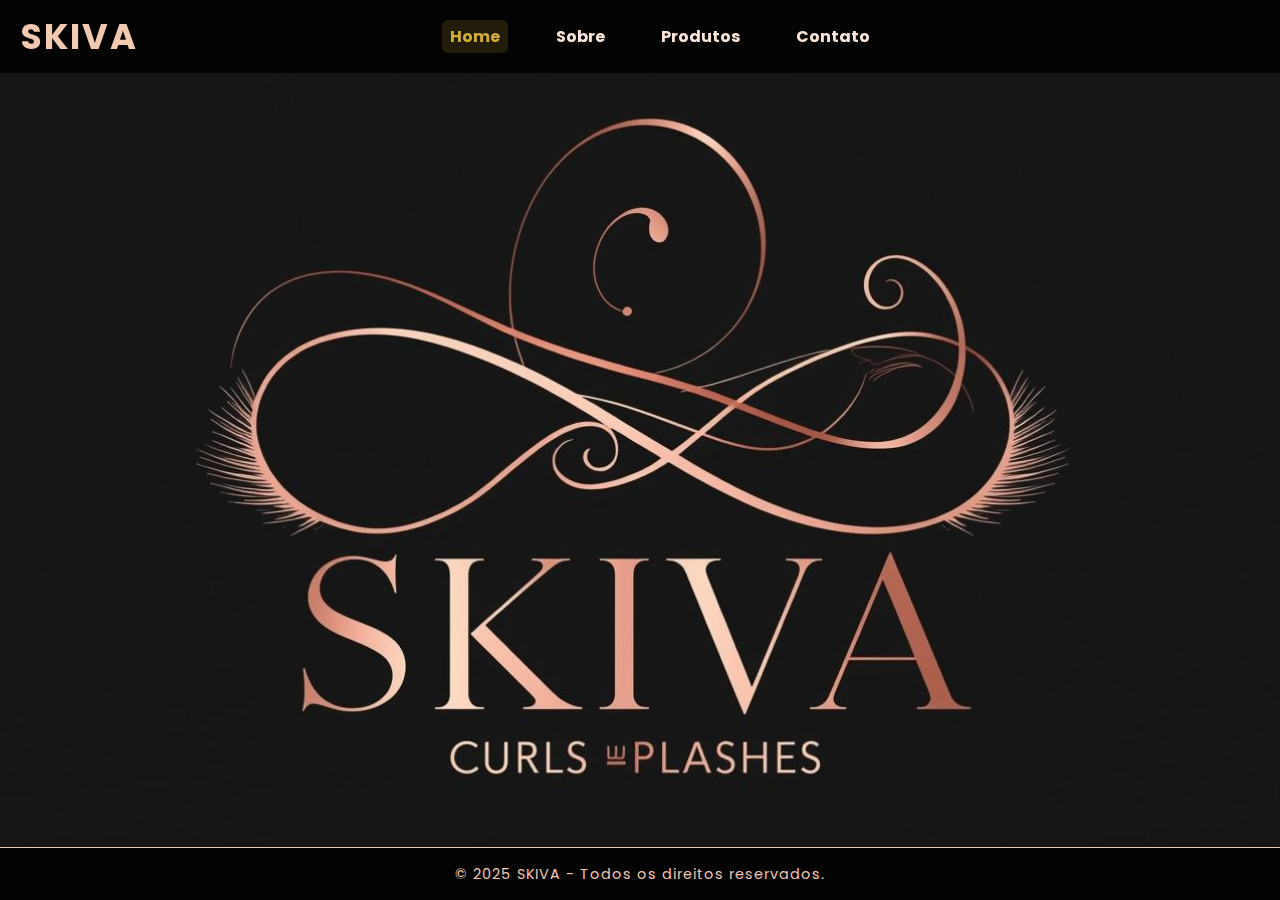
<file: index.html>
<!DOCTYPE html>
<html lang="pt-BR">
<head>
  <meta charset="UTF-8" />
  <meta name="viewport" content="width=device-width, initial-scale=1.0" />
  <title>SKIVA - Home</title>
  <link rel="stylesheet" href="estilo.css" />
</head>
<body>
  <header>
    <h1>SKIVA</h1>
    <nav>
      <ul>
        <li><a href="index.html" class="ativo">Home</a></li>
        <li><a href="sobre.html">Sobre</a></li>
        <li><a href="produtos.html">Produtos</a></li>
        <li><a href="contato.html">Contato</a></li>
      </ul>
    </nav>
  </header>
  <main>
    <section class="principal">
      <h2>Bem-vinda</h2>
      <p>Beleza natural, cuidado real.
Salão especializado em cabelos cacheados e cuidados com cílios. Aqui, cada cacho e cada olhar são únicos e tratados com o carinho que merecem.</p>
    </section>

    <section class="caixas-home">
      <div class="caixa">
        <h3>Valores</h3>
        <p>Prezamos pela autenticidade, respeito à diversidade, qualidade nos serviços e produtos, sustentabilidade, acolhimento e constante aprimoramento profissional para oferecer o melhor cuidado aos nossos clientes.</p>
      </div>

      <div class="caixa">
        <h3>Missão</h3>
        <p>Proporcionar uma experiência acolhedora e personalizada, valorizando a beleza natural dos cabelos cacheados por meio de cuidados especializados, produtos de qualidade e atendimento humanizado.</p>
      </div>

      <div class="caixa">
        <h3>Visão</h3>
        <p>Ser reconhecida como referência no mercado, oferecendo soluções que impactem positivamente a vida das pessoas.</p>
      </div>
    </section>
  </main>

  <footer>
    <p>&copy; 2025 SKIVA - Todos os direitos reservados.</p>
  </footer>
</body>
</html>
</file>
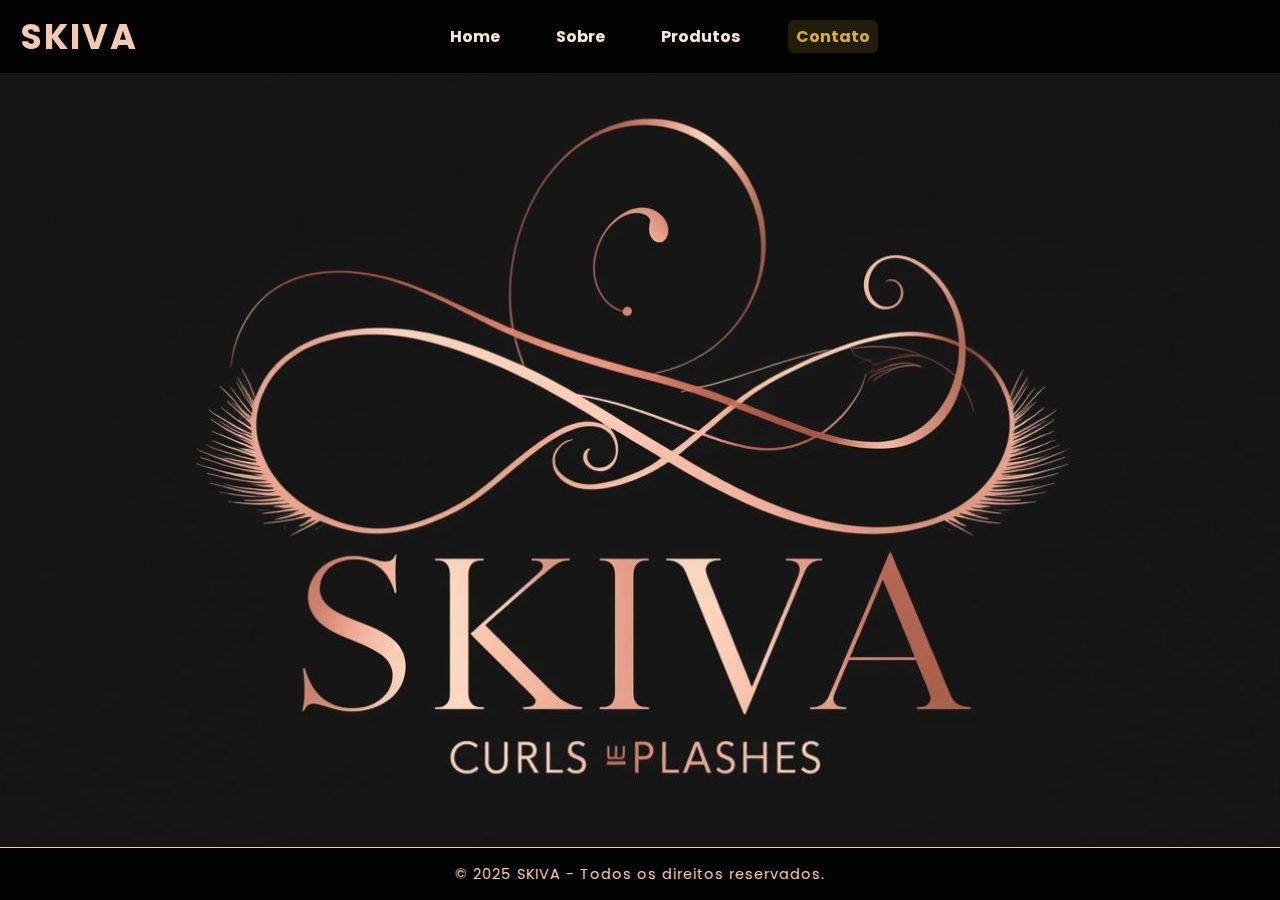
<file: contato.html>
<!DOCTYPE html>
<html lang="pt-BR">
<head>
  <meta charset="UTF-8" />
  <meta name="viewport" content="width=device-width, initial-scale=1.0" />
  <title>Contato - SKIVA</title>
  <link rel="stylesheet" href="estilo.css" />
</head>
<body>
  <header>
    <h1>SKIVA</h1>
    <button id="menu-toggle" class="hamburger" aria-label="Abrir menu" aria-expanded="false">
      <span class="bar"></span>
      <span class="bar"></span>
      <span class="bar"></span>
    </button>
    <nav>
      <ul>
        <li><a href="index.html">Home</a></li>
        <li><a href="sobre.html">Sobre</a></li>
        <li><a href="produtos.html">Produtos</a></li>
        <li><a href="contato.html" class="ativo">Contato</a></li>
      </ul>
    </nav>
  </header>

  <main>
    <section class="contato">
      <h2>Entre em Contato</h2>
      <p>Converse conosco nas redes sociais:</p>

      <div class="redes-sociais">
        <a href="https://wa.me/5599999999999" target="_blank" class="icone whatsapp" aria-label="WhatsApp">
          <img src="imagem/icons8-whatsapp-48.png" alt="WhatsApp">
        </a>
        <a href="https://jaime-guilherme.github.io/skiva-desing-Insta/" target="_blank" class="icone instagram" aria-label="Instagram">
          <img src="imagem/icons8-instagram-48.png" alt="Instagram">
        </a>
        <a href="https://www.facebook.com/seupagina" target="_blank" class="icone facebook" aria-label="Facebook">
          <img src="imagem/icons8-facebook-48.png" alt="Facebook">
        </a>
        <a href="https://twitter.com/seuperfil" target="_blank" class="icone twitter" aria-label="Twitter / X">
          <img src="imagem/icons8-x-50.png" alt="Twitter / X">
        </a>
      </div>
    </section>
  </main>

  <footer>
    <p>&copy; 2025 SKIVA - Todos os direitos reservados.</p>
  </footer>
  <script src="script.js"></script>
</body>
</html>
</file>
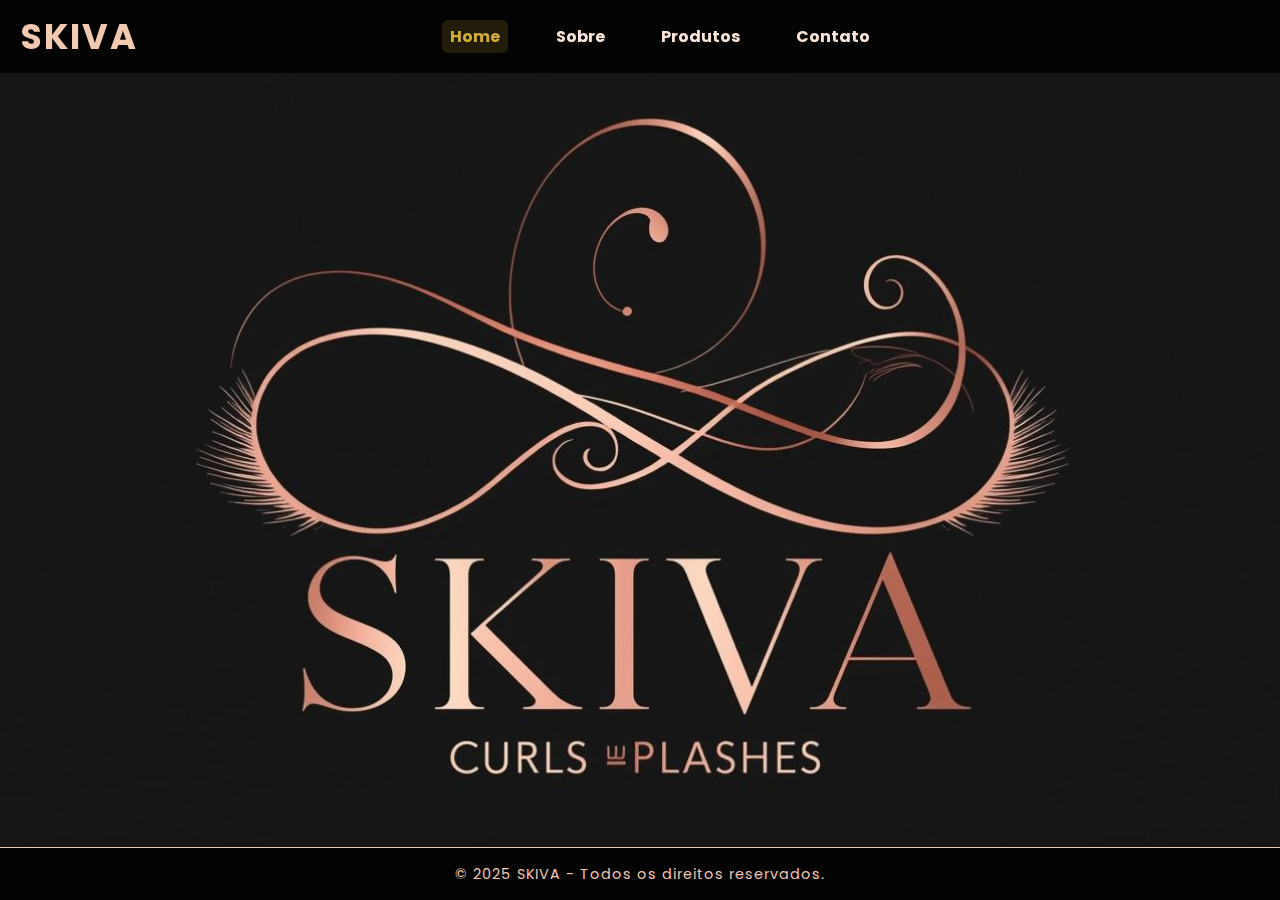
<file: home.html>
<!DOCTYPE html>
<html lang="pt-BR">
<head>
  <meta charset="UTF-8" />
  <meta name="viewport" content="width=device-width, initial-scale=1.0" />
  <title>SKIVA - Home</title>
  <link rel="stylesheet" href="estilo.css" />
</head>
<body>
  <header>
    <h1>SKIVA</h1>
    <nav>
      <ul>
        <li><a href="home.html" class="ativo">Home</a></li>
        <li><a href="sobre.html">Sobre</a></li>
        <li><a href="produtos.html">Produtos</a></li>
        <li><a href="contato.html">Contato</a></li>
      </ul>
    </nav>
  </header>
  <main>
    <section class="principal">
      <h2>Bem-vinda</h2>
      <p>Beleza natural, cuidado real.
Salão especializado em cabelos cacheados e cuidados com cílios. Aqui, cada cacho e cada olhar são únicos e tratados com o carinho que merecem.</p>
    </section>

    <section class="caixas-home">
      <div class="caixa">
        <h3>Valores</h3>
        <p>Prezamos pela autenticidade, respeito à diversidade, qualidade nos serviços e produtos, sustentabilidade, acolhimento e constante aprimoramento profissional para oferecer o melhor cuidado aos nossos clientes.</p>
      </div>

      <div class="caixa">
        <h3>Missão</h3>
        <p>Proporcionar uma experiência acolhedora e personalizada, valorizando a beleza natural dos cabelos cacheados por meio de cuidados especializados, produtos de qualidade e atendimento humanizado.</p>
      </div>

      <div class="caixa">
        <h3>Visão</h3>
        <p>Ser reconhecida como referência no mercado, oferecendo soluções que impactem positivamente a vida das pessoas.</p>
      </div>
    </section>
  </main>

  <footer>
    <p>&copy; 2025 SKIVA - Todos os direitos reservados.</p>
  </footer>
</body>
</html>
</file>
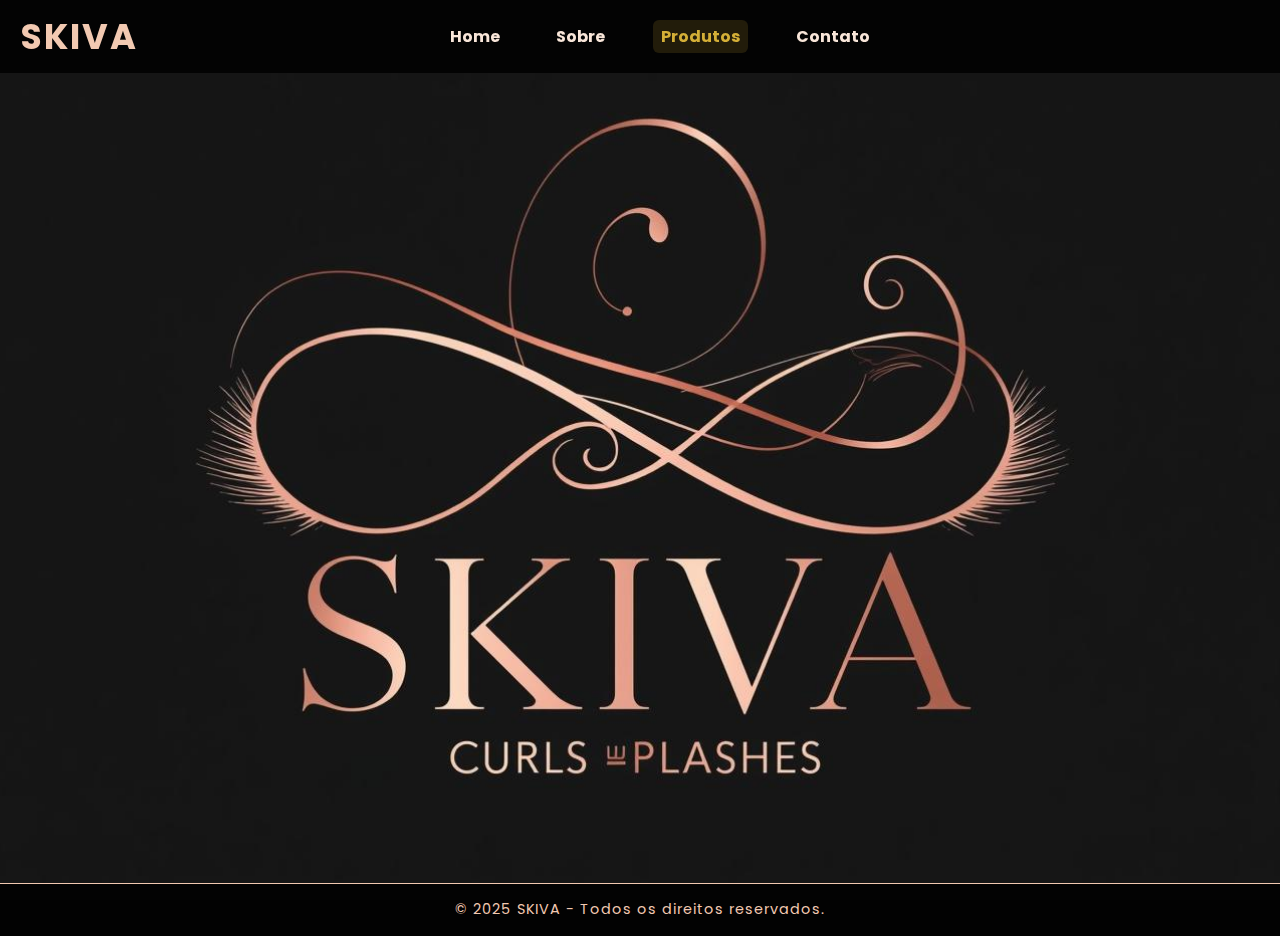
<file: produtos.html>
<!DOCTYPE html>
<html lang="pt-BR">
<head>
  <meta charset="UTF-8" />
  <meta name="viewport" content="width=device-width, initial-scale=1.0" />
  <title>Produtos - SKIVA</title>
  <link rel="stylesheet" href="estilo.css" />
  <script>
    function openModal(img) {
      const modal = document.getElementById("imageModal");
      const modalImg = document.getElementById("modalImg");
      modal.style.display = "block";
      modalImg.src = img.src;
    }

    // Quando a página carregar
    document.addEventListener('DOMContentLoaded', function() {
      const modal = document.getElementById("imageModal");
      const span = document.getElementsByClassName("close-modal")[0];

      // Quando clicar no X, fecha o modal
      span.onclick = function() {
        modal.style.display = "none";
      }

      // Quando clicar fora da imagem, fecha o modal
      modal.onclick = function(event) {
        if (event.target === modal) {
          modal.style.display = "none";
        }
      }

      // Fecha o modal com a tecla ESC
      document.addEventListener('keydown', function(event) {
        if (event.key === "Escape" && modal.style.display === "block") {
          modal.style.display = "none";
        }
      });
    });
  </script>
</head>
<body>
  <header>
    <h1>SKIVA</h1>
    <nav>
      <ul>
        <li><a href="index.html">Home</a></li>
        <li><a href="sobre.html">Sobre</a></li>
        <li><a href="produtos.html" class="ativo">Produtos</a></li>
        <li><a href="contato.html">Contato</a></li>
      </ul>
    </nav>
  </header>

  <!-- Modal para imagem ampliada -->
  <div id="imageModal" class="modal">
    <span class="close-modal">&times;</span>
    <img class="modal-content" id="modalImg">
  </div>

  <main>
    <section class="principal">
      <h2> Produtos </h2>
      <p>Aqui apresentamos alguns dos nossos produtos</p>

      <div class="produtos-container">
        <div class="produto">
          <img src="imagem/shaampo.jfif" alt="Produto 1" class="produto-img" onclick="openModal(this)" />
          <h3>Shampoo Hidratante</h3>
          <p>Para cabelos cacheados.</p>
          <a href="https://wa.me/5599999999999?text=Olá!%20Gostaria%20de%20saber%20mais%20sobre%20o%20Shampoo%20Hidratante%20SKIVA." 
             class="botao-whatsapp" target="_blank">Saiba mais</a>
        </div>

        <div class="produto">
          <img src="imagem/Cilios.jpeg" alt="Produto 2" class="produto-img" onclick="openModal(this)" />
          <h3>Cílios</h3>
          <p>Olhar poderoso em segundos.</p>
          <a href="https://wa.me/5599999999999?text=Olá!%20Gostaria%20de%20saber%20mais%20sobre%20o%20Produto%202%20SKIVA." 
             class="botao-whatsapp" target="_blank">Saiba mais</a>
        </div>

        <div class="produto">
          <img src="imagem/produto-4.jpeg" alt="Produto 3" class="produto-img" onclick="openModal(this)" />
          <h3>Condicionador Nutritivo</h3>
          <p>Hidratação profunda para seus cabelos.</p>
          <a href="https://wa.me/5599999999999?text=Olá!%20Gostaria%20de%20saber%20mais%20sobre%20o%20Condicionador%20Nutritivo%20SKIVA." 
             class="botao-whatsapp" target="_blank">Saiba mais</a>
        </div>

        <div class="produto">
          <img src="imagem/produto-6.jpeg" alt="Rimel" class="produto-img" onclick="openModal(this)" />
          <h3>Rimel Alongador</h3>
          <p>Cílios mais longos e definidos.</p>
          <a href="https://wa.me/5599999999999?text=Olá!%20Gostaria%20de%20saber%20mais%20sobre%20o%20Rimel%20Alongador%20SKIVA." 
             class="botao-whatsapp" target="_blank">Saiba mais</a>
        </div>
      </div>
    </section>
  </main>

  <footer>
    <p>&copy; 2025 SKIVA - Todos os direitos reservados.</p>
  </footer>
</body>
</html>
</file>
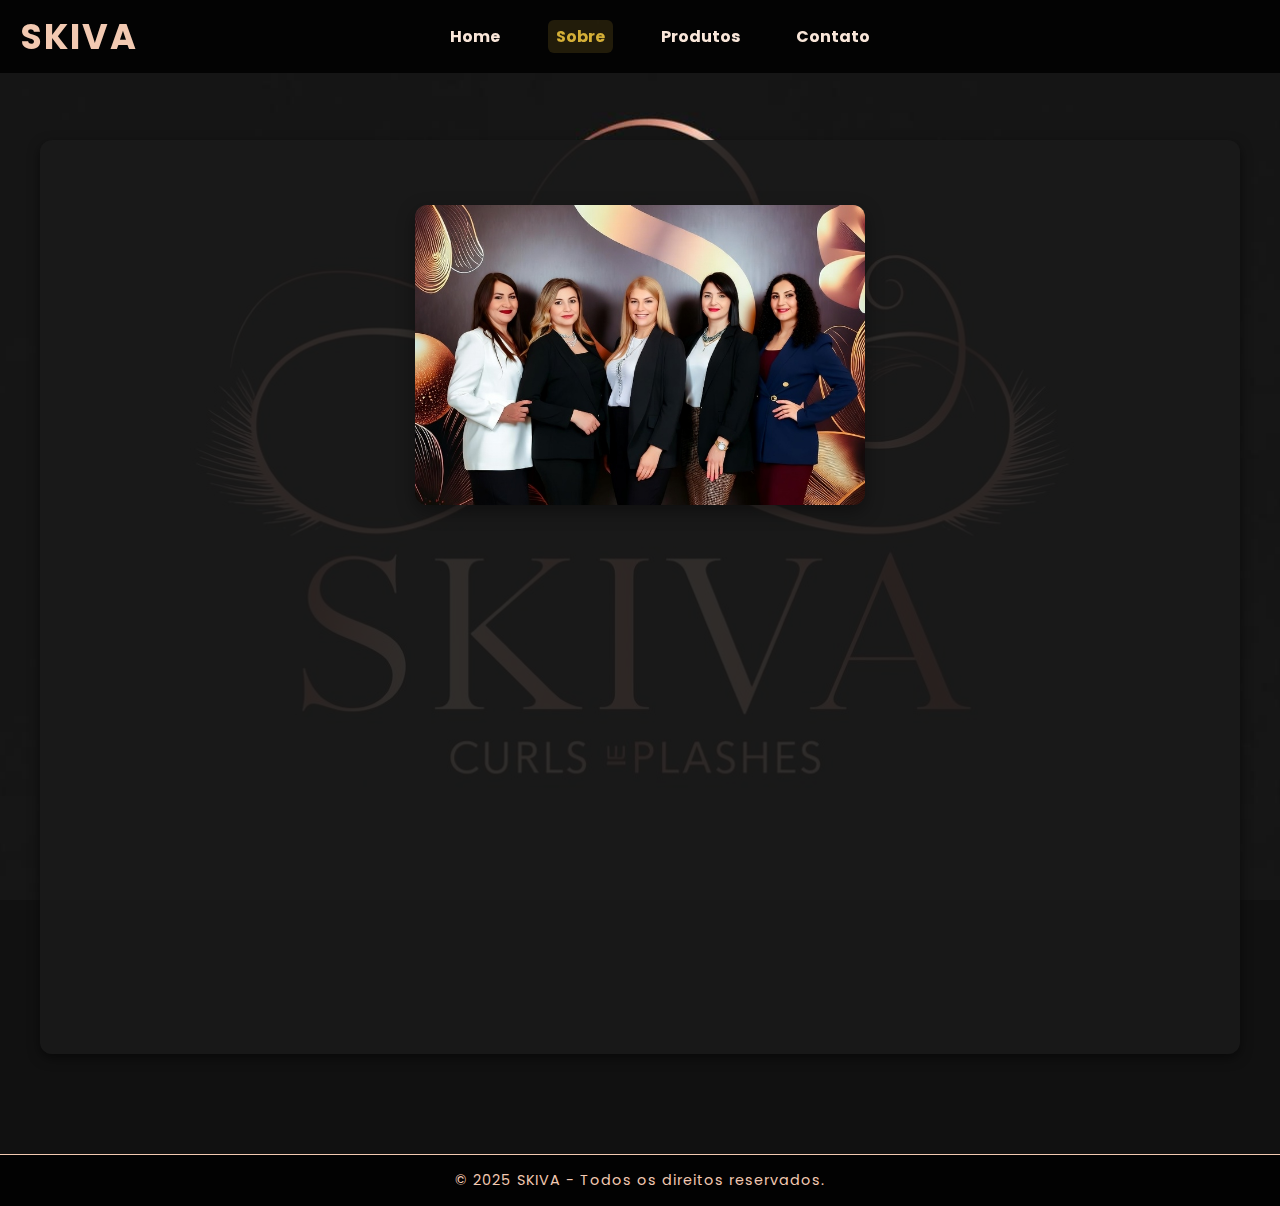
<file: sobre.html>
<!DOCTYPE html>
<html lang="pt-BR">
<head>
  <meta charset="UTF-8" />
  <meta name="viewport" content="width=device-width, initial-scale=1.0" />
  <title>Sobre - SKIVA</title>
  <link rel="stylesheet" href="estilo.css" />
</head>
<body>
  <header>
    <h1>SKIVA</h1>
    <nav>
      <ul>
        <li><a href="home.html">Home</a></li>
        <li><a href="sobre.html" class="ativo">Sobre</a></li>
        <li><a href="produtos.html">Produtos</a></li>
        <li><a href="contato.html">Contato</a></li>
      </ul>
    </nav>
  </header>
    <main class="sobre-principal">
  <section class="sobre-imagem">
    <img src="imagem/equipe.jfif" alt="Equipe da empresa" />
    <p class="descricao-imagem">Nossa equipe dedicada garante qualidade e inovação em tudo o que fazemos.
Bem-vinda ao Skiva, um espaço criado com paixão e dedicação para celebrar a beleza única dos cabelos cacheados e realçar o olhar com cílios deslumbrantes. Nosso salão, localizado na Rua Sinimbú, 1670, 4º andar (Edif. Eberli), Caxias do Sul, RS, 95020-260, é mais do que um lugar para cuidar da aparência: é um ambiente acolhedor onde cada mulher é convidada a se sentir confiante, empoderada e valorizada.
Convidamos todas as mulheres a conhecerem o Skiva e vivenciarem uma experiência única de cuidado e carinho. Venha fazer parte da nossa história e deixe sua beleza brilhar com a gente! Agende sua visita e sinta-se em casa no coração de Caxias do Sul.
    </p>
  </section>
</main>
  <footer>
    <p>&copy; 2025 SKIVA - Todos os direitos reservados.</p>
  </footer>
</body>
</html>
</file>
<file: estilo.css>
/* ==================== ESTILO GERAL ==================== */
/* Import da fonte usada no projeto (antes estava somente em contato.css) */
@import url('https://fonts.googleapis.com/css2?family=Poppins:wght@400;500;600&display=swap');
/*
  NOTE: Ajustes de responsividade feitos em Nov/2025
  - Corrigido comportamento do cabeçalho em telas menores (removeu-se posicionamento absoluto do nav)
  - Reduzido o tamanho do "logo" (`header h1`) em dispositivos móveis
  - Ajustado espaçamentos (gaps/padding) para evitar sobreposição
  - Background fixo desativado em telas móveis para melhorar performance
  Estas mudanças visam melhorar a usabilidade em smartphones e tablets sem alterar o layout
  em desktop.
*/
body {
  font-family: 'Poppins', Arial, sans-serif;
  margin: 0;
  padding: 0;
  color: #f9e6d9;
  background-image: url('imagem/imagem\ de\ fundo\ 1.jpg');
  background-size: cover;
  background-position: center;
  background-repeat: no-repeat;
  background-attachment: fixed;
  background-color: #111111;
  display: flex;
  flex-direction: column;
  justify-content: flex-start;
  align-items: center;
  min-height: 100vh;
  overflow: auto;
}

/* ==================== CABEÇALHO ==================== */
header {
  position: fixed;
  top: 0;
  left: 0;
  width: 100%;
  background: rgba(0, 0, 0, 0.85);
  color: #f2c9b1;
  padding: 10px 20px;
  display: flex;
  align-items: center;
  justify-content: space-between;
  z-index: 1000;
}

header h1 {
  margin: 0;
  font-size: 2.2rem;
  letter-spacing: 2px;
  color: #f2c9b1;
}

/* ==================== MENU CENTRALIZADO ==================== */
nav {
  position: absolute;
  left: 50%;
  transform: translateX(-50%);
}

nav ul {
  list-style: none;
  display: flex;
  gap: 40px;
  padding: 0;
  margin: 0;
}

nav ul li {
  display: inline-block;
}

nav a {
  color: #f9e6d9;
  text-decoration: none;
  font-weight: bold;
  padding: 5px 8px;
  border-radius: 6px;
  transition: color 0.3s ease, background-color 0.3s ease;
}

nav a:hover,
nav a.ativo {
  color: #d4af37;
  background-color: rgba(212, 175, 55, 0.15);
}

/* ==================== CONTEÚDO PRINCIPAL ==================== */
main {
  display: flex;
  flex-direction: column;
  justify-content: center;
  align-items: center;
  flex: 1;
  width: 100%;
  padding: 120px 20px 80px;
  box-sizing: border-box;
  overflow: hidden;
}

/* ==================== SEÇÃO PRINCIPAL ==================== */
.principal {
  width: 90%;
  max-width: 700px;
  text-align: center;
  background-color: rgba(26, 26, 26, 0.9);
  border-radius: 12px;
  box-shadow: 0 4px 12px rgba(0, 0, 0, 0.6);
  padding: 40px;
  margin-bottom: 30px;
  opacity: 0;
  transform: translateY(60px);
  animation: slideUp 1s ease-out forwards;
}

/* ==================== CAIXAS HOME ==================== */
.caixas-home {
  display: flex;
  justify-content: center;
  gap: 30px;
  flex-wrap: wrap;
  margin-top: 30px;
}

.caixa {
  background-color: rgba(26, 26, 26, 0.9);
  border-radius: 12px;
  padding: 30px 20px;
  width: 300px;
  text-align: center;
  box-shadow: 0 4px 12px rgba(0,0,0,0.6);
  transition: transform 0.3s ease, box-shadow 0.3s ease, opacity 0.6s ease;
  opacity: 0;
  transform: translateY(60px);
  animation: slideUp 1s forwards;
}

.caixa:nth-child(1) { animation-delay: 0.2s; }
.caixa:nth-child(2) { animation-delay: 0.4s; }

.caixa:hover {
  transform: translateY(-10px);
  box-shadow: 0 10px 20px rgba(212, 175, 55, 0.5);
}

.caixa h3 { color: #f2c9b1; margin-bottom: 15px; }
.caixa p { color: #f9e6d9; line-height: 1.5; }

/* ==================== ANIMAÇÃO SLIDE-UP ==================== */
@keyframes slideUp {
  from { opacity: 0; transform: translateY(40px); }
  to { opacity: 1; transform: translateY(0); }
}

/* ==================== IMAGENS ==================== */
section img,
.produto img {
  max-width: 80%;
  height: auto;
  margin-top: 5px;
  border-radius: 8px;
  box-shadow: 0 4px 12px rgba(0,0,0,0.6);
}

/* ==================== SOBRE ==================== */
.sobre-principal {
  display: flex;
  flex-direction: row;
  flex-wrap: wrap;
  justify-content: center;
  gap: 30px;
  background: rgba(26, 26, 26, 0.9);
  border-radius: 12px;
  width: 95%;
  max-width: 1200px;
  margin: 140px auto 60px;
  box-shadow: 0 4px 12px rgba(0,0,0,0.5);
  text-align: center;
  padding: 60px 20px;
  animation: slideUp 1s ease-out forwards;
}

.sobre-imagem {
  display: flex;
  flex-direction: column;
  align-items: center;
  text-align: center;
  flex: 1;
  min-width: 300px;
  max-width: 500px;
}

.sobre-imagem img {
  width: 100%;
  max-width: 450px;
  height: 300px;
  object-fit: cover;
  border-radius: 12px;
  box-shadow: 0 6px 18px rgba(0,0,0,0.4);
  margin-bottom: 20px;
  transition: transform 0.3s ease, box-shadow 0.3s ease;
}

.sobre-imagem img:hover {
  transform: translateY(-10px) scale(1.05);
  box-shadow: 0 10px 20px rgba(212, 175, 55, 0.5);
}

.descricao-imagem {
  font-size: 1.1rem;
  color: #f9e6d9;
  max-width: 450px;
  line-height: 1.5;
  opacity: 0;
  transform: translateY(40px);
  animation: slideUp 1s ease-out forwards;
  animation-delay: 0.4s;
  margin: 0 auto 20px;
  padding: 0 15px;
}

/* ==================== PRODUTOS ==================== */
.produtos-container {
  display: flex;
  justify-content: space-evenly;
  gap: 15px;
  flex-wrap: nowrap;
  margin-top: 30px;
  padding: 20px;
  width: 100%;
}

.produto {
  background: rgba(0, 0, 0, 0.85);
  border: 1px solid #f2c9b1;
  border-radius: 80px;
  width: 220px;
  padding: 15px;
  box-shadow: 0 2px 10px rgba(0,0,0,0.4);
  transition: all 0.3s ease;
  opacity: 0;
  transform: translateY(20px);
  animation: slideUp 0.6s ease-out forwards;
}

.produto img {
  max-width: 100%;
  height: 150px;
  object-fit: cover;
  border-radius: 8px;
  cursor: pointer;
  transition: transform 0.3s ease;
}

.produto img:hover {
  transform: scale(1.05);
}

/* Estilos do Modal */
.modal {
  display: none;
  position: fixed;
  z-index: 9999;
  top: 0;
  left: 0;
  width: 100%;
  height: 100%;
  background-color: rgba(0, 0, 0, 0.9);
  backdrop-filter: blur(5px);
}

.modal-content {
  margin: auto;
  display: block;
  max-width: 90%;
  max-height: 90vh;
  position: relative;
  top: 50%;
  transform: translateY(-50%);
  border-radius: 8px;
  box-shadow: 0 0 20px rgba(242, 201, 177, 0.3);
}

.close-modal {
  position: absolute;
  right: 25px;
  top: 15px;
  color: #f2c9b1;
  font-size: 35px;
  font-weight: bold;
  cursor: pointer;
  z-index: 10000;
  transition: color 0.3s ease;
}

.close-modal:hover {
  color: #d4af37;
}

.produto:hover {
  transform: translateY(-5px);
  box-shadow: 0 4px 15px rgba(212, 175, 55, 0.4);
}

.botao-whatsapp {
  display: inline-block;
  margin-top: 10px;
  padding: 10px 18px;
  background-color: #d4af37;
  color: #1a1a1a;
  text-decoration: none;
  border-radius: 8px;
  font-weight: bold;
  transition: background-color 0.3s ease, transform 0.3s ease;
}

.botao-whatsapp:hover {
  background-color:#b5942b;
  color: white; /* texto fica branco ao passar o mouse */
  transform: scale(1.05);
}

/* ==================== FORMULÁRIO ==================== */
form {
  display: flex;
  flex-direction: column;
  max-width: 400px;
  margin: 0 auto;
  gap: 10px;
}

/* ==================== ESTILO - PÁGINA CONTATO (mesclado de contato.css) ==================== */
.contato {
  width: 90%;
  max-width: 700px;
  text-align: center;
  background-color: rgba(26, 26, 26, 0.9);
  border-radius: 12px;
  box-shadow: 0 4px 12px rgba(0, 0, 0, 0.6);
  padding: 40px;
  margin-top: 40px;
  margin-bottom: 40px;
  opacity: 0;
  transform: translateY(60px);
  animation: slideUp 1s ease-out forwards;
}

.contato h2 {
  margin-bottom: 15px;
  color: #f2c9b1;
  font-weight: 600;
}

.contato p {
  margin-bottom: 30px;
  color: #f9e6d9;
}

.redes-sociais {
  display: flex;
  justify-content: center;
  gap: 25px;
  padding: 0;
}

.icone {
  width: 70px;
  height: 70px;
  display: flex;
  align-items: center;
  justify-content: center;
  border-radius: 50%;
  background-color: rgba(255, 255, 255, 0.08);
  transition: all 0.3s ease;
  box-shadow: 0 4px 10px rgba(0, 0, 0, 0.15);
  cursor: pointer;
  overflow: hidden;
}

.icone img {
  width: 65%;
  height: 65%;
  object-fit: contain;
  transition: transform 0.3s ease;
  filter: drop-shadow(0 0 2px rgba(0,0,0,0.4));
}

.icone:hover img {
  transform: scale(1.1);
}

.icone:hover {
  transform: translateY(-6px) scale(1.08);
  box-shadow: 0 10px 20px rgba(212, 175, 55, 0.4);
}

@media screen and (max-width: 768px) {
  .contato { width: 95%; padding: 20px; }
  .icone { width: 60px; height: 60px; }
  .icone img { width: 60%; height: 60%; }
}

@media screen and (max-width: 480px) {
  .icone { width: 50px; height: 50px; }
  .icone img { width: 55%; height: 55%; }
  footer { font-size: 0.8rem; }
}

input, textarea {
  padding: 10px;
  border: 1px solid #f2c9b1;
  border-radius: 5px;
  background-color: #111;
  color: #f9e6d9;
}

input::placeholder,
textarea::placeholder { color: #d8bfa9; }

button {
  background: linear-gradient(90deg, #d4af37, #f2c9b1);
  color: #000;
  padding: 10px;
  border: none;
  border-radius: 8px;
  cursor: pointer;
  font-weight: bold;
  transition: 0.3s;
}

button:hover {
  background: #000;
  color: #f2c9b1;
  border: 1px solid #f2c9b1;
}

/* ==================== RODAPÉ ==================== */
footer {
  background: rgba(0,0,0,0.85);
  color: #f2c9b1;
  text-align: center;
  padding: 1px 0;
  margin-top: 40px;
  font-size: 0.9rem;
  letter-spacing: 1px;
  border-top: 1px solid #f2c9b1;
  width: 100%;
  box-sizing: border-box;
}

/* Animação para os produtos */
.produto:nth-child(1) { animation-delay: 0.1s; }
.produto:nth-child(2) { animation-delay: 0.3s; }
.produto:nth-child(3) { animation-delay: 0.5s; }
.produto:nth-child(4) { animation-delay: 0.7s; }

.produto h3 {
  font-size: 1.1rem;
  margin: 10px 0 5px;
}

.produto p {
  font-size: 0.9rem;
  margin: 5px 0;
}

.principal {
  width: 95%;
  max-width: 1200px;
}

/* ==================== RESPONSIVO ==================== */
@media screen and (max-width: 1024px) {
  .produtos-container {
    flex-wrap: wrap;
    justify-content: center;
    gap: 20px;
  }
  .produto {
    width: calc(50% - 20px);
    min-width: 200px;
  }
  /* Ajustes no cabeçalho para evitar sobreposição do menu centralizado */
  header {
    padding: 10px 18px;
  }
  nav {
    /* Remover posicionamento absoluto em telas menores para que o header flex funcione corretamente */
    position: static;
    left: auto;
    transform: none;
    margin: 0;
  }
  nav ul { gap: 18px; }
}

@media screen and (max-width: 768px) {
  /* Mobile/tablet: evitar background fixed por performance */
  body { background-attachment: scroll; }

  /* Permitir que o header quebre em duas linhas se necessário (logo + menu) */
  header { flex-wrap: wrap; gap: 8px; }

  /* Logo (h1) menor e mais flexível */
  header h1 { font-size: 1.6rem; flex: 0 1 auto; }

  /* Menu ocupa largura total abaixo do logo, alinhado à direita.
    Para UX mobile usamos um botão 'hamburger' que controla a exibição do nav.
    Por padrão o nav fica escondido (display: none) e é mostrado ao adicionar a classe .open. */
  nav { width: 100%; display: none; justify-content: flex-end; }
  nav.open { display: flex; }
  nav ul { width: auto; align-items: flex-end; }

  .sobre-principal { 
    width: 95%; 
    padding: 40px 10px;
    flex-direction: column;
  }
  .sobre-imagem {
    max-width: 100%;
  }
  .sobre-imagem img {
    height: 250px;
  }
  .produtos-container {
    flex-direction: column;
    align-items: center;
    gap: 30px;
  }
  .produto {
    width: 90%;
    max-width: 300px;
  }
  /* Tornar o menu vertical e alinhar à direita para economizar espaço no mobile */
  nav { position: static; transform: none; left: auto; }
  nav ul { flex-direction: column; gap: 14px; align-items: flex-end; }
}

/* Ajustes para telas bem pequenas (celulares) */
@media screen and (max-width: 480px) {
  header {
    padding: 8px 12px;
  }
  header h1 {
    font-size: 1.4rem;
    margin-right: 8px;
  }
  nav {
    width: auto;
    display: flex;
    align-items: center;
    justify-content: flex-end;
  }
  nav ul {
    gap: 10px;
    flex-direction: column;
    align-items: flex-end;
    margin: 0;
    padding: 0;
  }
  nav a { padding: 6px 10px; }
}

/* Pequenos ajustes gerais de espaçamento para dispositivos muito pequenos */
@media screen and (max-width: 360px) {
  header { padding: 6px 8px; }
  header h1 { font-size: 1.2rem; }
  nav ul { gap: 8px; }
  .principal { padding: 100px 12px 60px; }
}

/* ==================== HAMBURGER MENU ==================== */
.hamburger {
  display: none; /* mostrado apenas em breakpoints menores */
  background: transparent;
  border: none;
  width: 40px;
  height: 36px;
  padding: 6px;
  cursor: pointer;
  align-items: center;
  justify-content: center;
}
.hamburger .bar {
  display: block;
  width: 22px;
  height: 3px;
  background: #f9e6d9;
  margin: 3px 0;
  border-radius: 2px;
  transition: transform 0.25s ease, opacity 0.25s ease;
}

@media screen and (max-width: 768px) {
  .hamburger { display: flex; }
}

/* Quando o menu estiver aberto, animar o ícone (transform simples) */
.hamburger.open .bar:nth-child(1) { transform: translateY(6px) rotate(45deg); }
.hamburger.open .bar:nth-child(2) { opacity: 0; }
.hamburger.open .bar:nth-child(3) { transform: translateY(-6px) rotate(-45deg); }

/* Certifique-se de que o nav fique acima do conteúdo quando aberto */
nav.open { z-index: 1200; }
</file>
